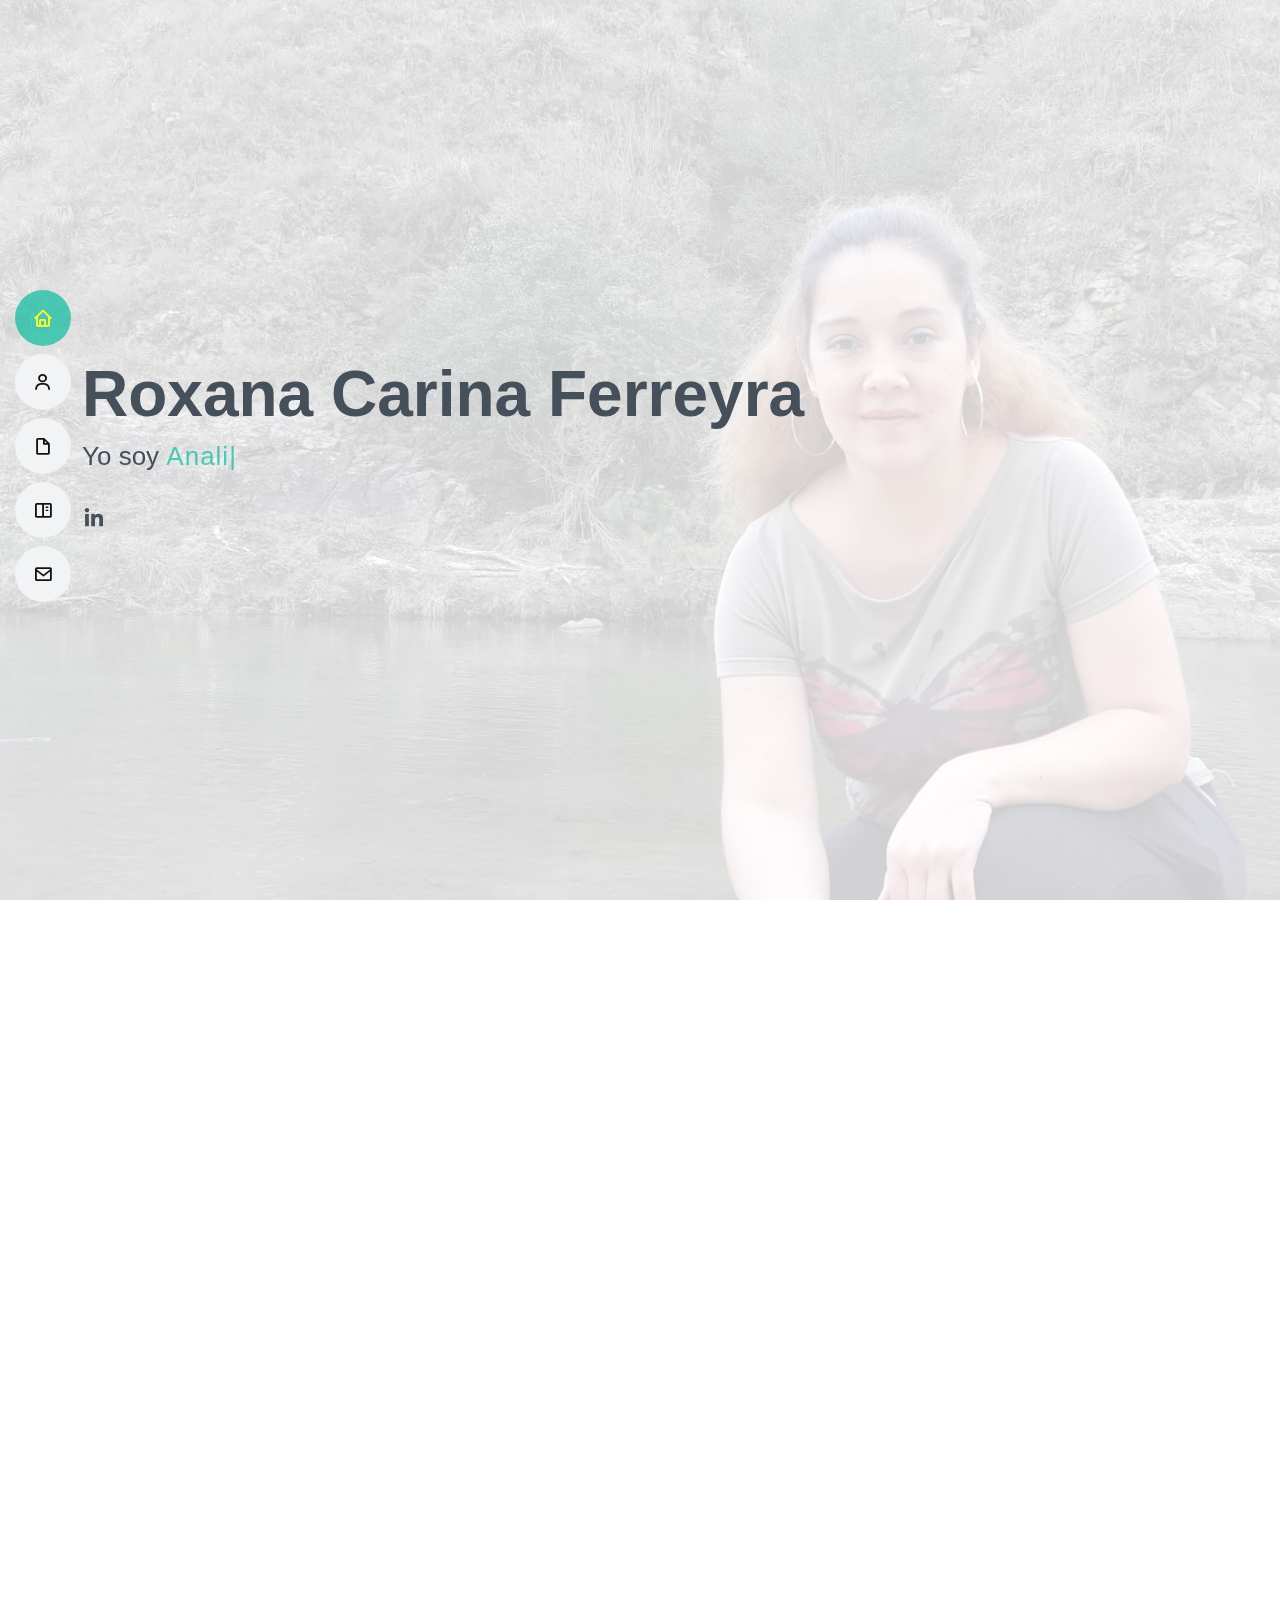
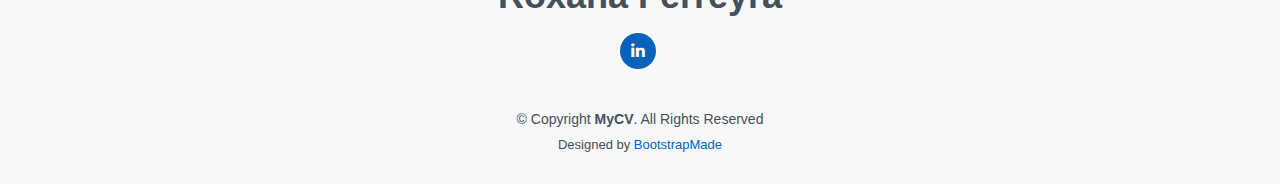
<file: index.html>
<!DOCTYPE html>
<html lang="es">

<head>
  <meta charset="utf-8">
  <meta content="width=device-width, initial-scale=1.0" name="viewport">

  <title>Cv Roxana Carina Ferreyra</title>
  <meta content="Curriculum vitae realizado con bootstrap" name="description">
  <meta content="Desarrollador,css,html,python,sql" name="keywords">

  <!-- Favicons -->
  <link href="assets/img/Letra.png" rel="icon">
  <link href="assets/img/letra.png" rel="apple-touch-icon">
  <!-- <link href="assets/img/apple-touch-icon.png" rel="apple-touch-icon"> -->

  <!-- Google Fonts -->
  <link href="https: //fonts.googleapis.com/css2? family= Lato:ital,wght@0,300;0,400;0,700;1,300;1,400;1,700 & family= Roboto:ital,wght@0,300;0,700;1,300;1,400 & family= Titillium+ Web:ital,wght@0,300;0,400;0,600;0,700;1,300;1,400;1,600;1&display=swap" rel="stylesheet"> 
  
  
  <!-- <link href="https://fonts.googleapis.com/css?family=Open+Sans:300,300i,400,400i,600,600i,700,700i|Raleway:300,300i,400,400i,500,500i,600,600i,700,700i|Poppins:300,300i,400,400i,500,500i,600,600i,700,700i" rel="stylesheet"> -->

  <!-- Vendor CSS Files -->
  <link href="assets/vendor/aos/aos.css" rel="stylesheet">
  <link href="assets/vendor/bootstrap/css/bootstrap.min.css" rel="stylesheet">
  <link href="assets/vendor/bootstrap-icons/bootstrap-icons.css" rel="stylesheet">
  <link href="assets/vendor/boxicons/css/boxicons.min.css" rel="stylesheet">
  <link href="assets/vendor/glightbox/css/glightbox.min.css" rel="stylesheet">
  <link href="assets/vendor/swiper/swiper-bundle.min.css" rel="stylesheet">

  <!-- Template Main CSS File -->
   <link href="assets/css/style.css" rel="stylesheet"> 

  <!-- =======================================================
  * Template Name: MyResume
  * Updated: Sep 18 2023 with Bootstrap v5.3.2
  * Template URL: https://bootstrapmade.com/free-html-bootstrap-template-my-resume/
  * Author: BootstrapMade.com
  * License: https://bootstrapmade.com/license/
  ======================================================== -->
</head>

<body>

  <!-- ======= Mobile nav toggle button ======= -->
  <!-- <button type="button" class="mobile-nav-toggle d-xl-none"><i class="bi bi-list mobile-nav-toggle"></i></button> -->
  <i class="bi bi-list mobile-nav-toggle d-lg-none"></i>
  <!-- ======= Header ======= -->
  <header id="header" class="d-flex flex-column justify-content-center">

    <nav id="navbar" class="navbar nav-menu">
      <ul>
        <li><a href="#hero" class="nav-link scrollto active"><i class="bx bx-home"></i> <span>Inicio</span></a></li>
        <li><a href="#about" class="nav-link scrollto"><i class="bx bx-user"></i> <span>Sobre mi</span></a></li>
        <li><a href="#resume" class="nav-link scrollto"><i class="bx bx-file-blank"></i> <span>Curriculum</span></a></li>
        <li><a href="#portfolio" class="nav-link scrollto"><i class="bx bx-book-content"></i> <span>Portafolio</span></a></li> 
        <!-- <li><a href="#services" class="nav-link scrollto"><i class="bx bx-server"></i> <span>Services</span></a></li> -->
        <li><a href="#contact" class="nav-link scrollto"><i class="bx bx-envelope"></i> <span>Contacto</span></a></li>
      </ul>
    </nav><!-- .nav-menu -->

  </header><!-- End Header -->

  <!-- ======= Hero Section ======= -->
  <section id="hero" class="d-flex flex-column justify-content-center">
    <div class="container" data-aos="zoom-in" data-aos-delay="100">
      <h1>Roxana Carina Ferreyra</h1>
      <p>Yo soy <span class="typed" data-typed-items="Analista Developer, Técnico en Reparación de pc, Freelancer"></span></p>
      <div class="social-links">
        <!-- <a href="#" class="twitter"><i class="bx bxl-twitter"></i></a> -->
        <!-- <a href="#" class="facebook"><i class="bx bxl-facebook"></i></a> -->
        <!-- <a href="#" class="instagram"><i class="bx bxl-instagram"></i></a> -->
        <!-- <a href="#" class="google-plus"><i class="bx bxl-skype"></i></a> -->
        <a href="https://www.linkedin.com/in/roxana-ferreyra/"class="linkedin" ><i class="bx bxl-linkedin"></i></a>  
      </div>
    </div>
  </section><!-- End Hero -->

  <main id="main">

    <!-- ======= About Section ======= -->
    <section id="about" class="about">
      <div class="container" data-aos="fade-up">

        <div class="section-title">
          <h2>SOBRE MI</h2>
          <p>Soy una desarrolladora con experiencia en implementación de sistemas y en reparación de PC, una persona curiosa sociable  creativa que disfruta del desarrollo de los distintos lenguajes de programacion y del diseño web, valoro la honestidad y el respeto       </div>

        <div class="row">
          <div class="col-lg-4">
            <img src="assets/img/perfil-img.jpg" class="img-fluid" alt="">
          </div>
          <div class="col-lg-8 pt-4 pt-lg-0 content">
            <h3>Analista Developer &amp; Técnico en Reparación de Pc.</h3>
            
            
           
               <br/>
            <div class="row">
              <div class="col-lg-6">
                <ul>
                  <!-- <li><i class="bi bi-chevron-right"></i> <strong>Birthday:</strong> <span>1 May 1995</span></li> -->
                  <!-- <li><i class="bi bi-chevron-right"></i> <strong>Website:</strong> <span>www.example.com</span></li> -->
                  <!-- <li><i class="bi bi-chevron-right"></i> <strong>Phone:</strong> <span>+123 456 7890</span></li> -->
                  <li><i class="bi bi-chevron-right"></i><strong>Ciudad:</strong> <span>Córdoba, Argentina</span></li>
                 <li><i class="bi bi-chevron-right"></i> <strong>Grado:</strong> <span>Junior</span></li>
                </ul>
              </div>
              <div class="col-lg-6">
                <ul>
                  <!-- <li><i class="bi bi-chevron-right"></i> <strong>Age:</strong> <span>30</span></li> -->
                 
                  <li><i class="bi bi-chevron-right"></i> <strong>Email:</strong> <span>rox3891@gmail.com</span></li>
                  <li><i class="bi bi-chevron-right"></i> <strong>Freelancer:</strong> <span>Disponible</span></li>
                </ul>
              </div>
            </div>
            <br/>
               <p class="charset"> 
               Si estas buscando una persona con: 
              
                 <li>Creación para el diseño web</li> 
                 <li>Facilidad para el armado configuración y reparación de Pc</li> 
                 <li>Estilo para el armado y configuración de redes</li>      
                <li>Intelecto para desarrollar códigos de programación</li>  
                </p> 
                <br/>
                <p> Contactame: <br/>
                <a href="https://www.linkedin.com/in/roxana-ferreyra/">                    
                  <img src="assets/img/logotipolinkedin.jpg" alt="logo linkedin">
                  </a> 
                  
              </p>
               

            <!-- <p> -->
              <!-- Officiis eligendi itaque labore et dolorum mollitia officiis optio vero. Quisquam sunt adipisci omnis et ut. Nulla accusantium dolor incidunt officia tempore. Et eius omnis. -->
              <!-- Cupiditate ut dicta maxime officiis quidem quia. Sed et consectetur qui quia repellendus itaque neque. Aliquid amet quidem ut quaerat cupiditate. Ab et eum qui repellendus omnis culpa magni laudantium dolores. -->
            <!-- </p> -->
          </div>
        </div>

      </div>
    </section><!-- End About Section -->

    <!-- ======= Facts Section ======= -->
     <!-- <section id="facts" class="facts"> --> 
      <!-- <div class="container" data-aos="fade-up"> -->

        <!-- <div class="section-title"> -->
          <!-- <h2>Facts</h2> -->
          <!-- <p>Magnam dolores commodi suscipit. Necessitatibus eius consequatur ex aliquid fuga eum quidem. Sit sint consectetur velit. Quisquam quos quisquam cupiditate. Et nemo qui impedit suscipit alias ea. Quia fugiat sit in iste officiis commodi quidem hic quas.</p> -->
        <!-- </div> -->

        <!-- <div class="row"> -->

          <!-- <div class="col-lg-3 col-md-6"> -->
            <!-- <div class="count-box"> -->
              <!-- <i class="bi bi-emoji-smile"></i> -->
              <!-- <span data-purecounter-start="0" data-purecounter-end="232" data-purecounter-duration="1" class="purecounter"></span> -->
              <!-- <p>Happy Clients</p> -->
            <!-- </div> -->
          <!-- </div> -->

          <!-- <div class="col-lg-3 col-md-6 mt-5 mt-md-0"> -->
            <!-- <div class="count-box"> -->
              <!-- <i class="bi bi-journal-richtext"></i> -->
              <!-- <span data-purecounter-start="0" data-purecounter-end="521" data-purecounter-duration="1" class="purecounter"></span> -->
              <!-- <p>Projects</p> -->
            <!-- </div> -->
          <!-- </div> -->

          <!-- <div class="col-lg-3 col-md-6 mt-5 mt-lg-0"> -->
            <!-- <div class="count-box"> -->
              <!-- <i class="bi bi-headset"></i> -->
              <!-- <span data-purecounter-start="0" data-purecounter-end="1463" data-purecounter-duration="1" class="purecounter"></span> -->
              <!-- <p>Hours Of Support</p> -->
            <!-- </div> -->
          <!-- </div> -->

          <!-- <div class="col-lg-3 col-md-6 mt-5 mt-lg-0"> -->
            <!-- <div class="count-box"> -->
              <!-- <i class="bi bi-award"></i> -->
              <!-- <span data-purecounter-start="0" data-purecounter-end="25" data-purecounter-duration="1" class="purecounter"></span> -->
              <!-- <p>Awards</p> -->
            <!-- </div> -->
          <!-- </div> -->

        <!-- </div> -->

      <!-- </div> -->
    <!-- </section>End Facts Section -->

    <!-- ======= Skills Section ======= -->
    <section id="skills" class="skills section-bg">
      <div class="container" data-aos="fade-up">

        <div class="section-title">
          <h2>Skills</h2>
          <!-- <p>Magnam dolores commodi suscipit. Necessitatibus eius consequatur ex aliquid fuga eum quidem. Sit sint consectetur velit. Quisquam quos quisquam cupiditate. Et nemo qui impedit suscipit alias ea. Quia fugiat sit in iste officiis commodi quidem hic quas.</p> -->
        </div>

        <div class="row skills-content">

          <div class="col-lg-6">

            <div class="progress">
              <span class="skill">JAVA <i class="val">100%</i></span>
              <div class="progress-bar-wrap">
                <div class="progress-bar" role="progressbar" aria-valuenow="100" aria-valuemin="0" aria-valuemax="100"></div>
              </div>
            </div>

            <div class="progress">
              <span class="skill">PYTHON <i class="val">100%</i></span>
              <div class="progress-bar-wrap">
                <div class="progress-bar" role="progressbar" aria-valuenow="100" aria-valuemin="0" aria-valuemax="100"></div>
              </div>
            </div>

            <div class="progress">
              <span class="skill">VISUAL BASIC 6.0 <i class="val">90%</i></span>
              <div class="progress-bar-wrap">
                <div class="progress-bar" role="progressbar" aria-valuenow="90" aria-valuemin="0" aria-valuemax="100"></div>
              </div>
            </div>

          </div>

          <div class="col-lg-6">

            <div class="progress">
              <span class="skill">SQL <i class="val">90%</i></span>
              <div class="progress-bar-wrap">
                <div class="progress-bar" role="progressbar" aria-valuenow="90" aria-valuemin="0" aria-valuemax="100"></div>
              </div>
            </div>

            <div class="progress">
              <span class="skill">HTML<i class="val">80%</i></span>
              <div class="progress-bar-wrap">
                <div class="progress-bar" role="progressbar" aria-valuenow="80" aria-valuemin="0" aria-valuemax="100"></div>
              </div>
            </div>

            <div class="progress">
              <span class="skill">CSS <i class="val">60%</i></span>
              <div class="progress-bar-wrap">
                <div class="progress-bar" role="progressbar" aria-valuenow="60" aria-valuemin="0" aria-valuemax="100"></div>
              </div>
            </div>

          </div>

        </div>

      </div>
    </section><!-- End Skills Section -->

    <!-- ======= Resume Section ======= -->
    <section id="resume" class="resume">
      <div class="container" data-aos="fade-up">

        <div class="section-title">
          <h2>CURRICULUM</h2>
          <!-- <p>Magnam dolores commodi suscipit. Necessitatibus eius consequatur ex aliquid fuga eum quidem. Sit sint consectetur velit. Quisquam quos quisquam cupiditate. Et nemo qui impedit suscipit alias ea. Quia fugiat sit in iste officiis commodi quidem hic quas.</p> -->
        </div>

        <div class="row">
          <div class="col-lg-6">
            <!-- <h3 class="resume-title">Sumary</h3> -->
            <!-- <div class="resume-item pb-0"> -->
              <!-- <h4>Brandon Johnson</h4> -->
              <!-- <p><em>Innovative and deadline-driven Graphic Designer with 3+ years of experience designing and developing user-centered digital/print marketing material from initial concept to final, polished deliverable.</em></p> -->
              <!-- <ul> -->
                <!-- <li>Portland par 127,Orlando, FL</li> -->
                <!-- <li>(123) 456-7891</li> -->
                <!-- <li>alice.barkley@example.com</li> -->
              <!-- </ul> -->
            </div>

            <h3 class="resume-title">FORMACION ACADEMICA</h3>
            <div class="resume-item">
              <h4>ANALISTA DE SISTEMAS DE COMPUTACION </h4>
              <h5>2004 - 2008</h5>
              <p><img src=assets/img/cervantes.jpg><em>   INSTITUCION CERVANTES</em></p>
              <!-- <p>Qui deserunt veniam. Et sed aliquam labore tempore sed quisquam iusto autem sit. Ea vero voluptatum qui ut dignissimos deleniti nerada porti sand markend</p> -->
            </div>
            <div class="resume-item">
              <h4>INGENIERIA EN SISTEMAS</h4>
              <h5>2001 - 2003</h5>
              <p><em><img src=assets/img/IUA.jpg> INSTITUTO UNIVERSITARIO AERONAUTICO</em></p>
              <!-- <p>Quia nobis sequi est occaecati aut. Repudiandae et iusto quae reiciendis et quis Eius vel ratione eius unde vitae rerum voluptates asperiores voluptatem Earum molestiae consequatur neque etlon sader mart dila</p> -->
            </div>
            <div class="resume-item">
              <h4>BACHILLER EN HUMANIDADES Y CIENCIAS SOCIALES</h4>
              <h5>1996 - 2000</h5>
              <p><em><img src=assets/img/elche.jpg> IPEM N9 ERNESTO CHE GUEVARA</em></p>
            </div>

          </div>
          <div class="col-lg-6">
            <h3 class="resume-title">EXPERIENCIA PROFESIONAL</h3>
            <div class="resume-item">
              <h4>IMPLEMENTADOR DE SISTEMAS &AMP; DESARROLLADOR</h4>
              <h5>2009 - 2011</h5>
              <p><em>ITESA </em></p>
              <ul>
                <li>Normalización de Bases de datos de las distintas distribuidoras de Arcor</li>
                <li>Configuración de Hand Held</li>
                <li>Configuración del Back office a través del SQL Server</li>
                <li>Migración de datos</li>
                <li>Capacitación via in situ y telefonicamente a vendedores en el uso de Hand held </li>
                <li>Capacitación al personal nuevo de Itesa en las tareas a realizar </li> 
              </ul>
            </div>
            <div class="resume-item">
              <h4>REPRESENTANTE DE ATENCION AL CLIENTE</h4>
              <h5>2008 - 2009</h5>
              <p><em>MULTIVOICE CALL CENTER</em></p> 
              <ul>
                <li>Atención al cliente *611 Claro</li>
              </ul>
            </div>
          </div>
        </div>

      </div>
    </section><!-- End Resume Section -->

    <!-- ======= Portfolio Section ======= -->
    <section id="portfolio" class="portfolio section-bg">
      <div class="container" data-aos="fade-up">

        <div class="section-title">
          <h2>PORTAFOLIO</h2>
          <p>Estos son ejemplos de mis mini proyectos </p>
        </div>

        <div class="row">
          <div class="col-lg-12 d-flex justify-content-center" data-aos="fade-up" data-aos-delay="100">
            <ul id="portfolio-flters">
              <li data-filter="*" class="filter-active">Todo</li>
              <li data-filter=".filter-app">Reparación de Pc</li>
              <li data-filter=".filter-card">Diseño web</li>
              <!-- <li data-filter=".filter-web">Web</li> -->
            </ul>
          </div>
        </div>

        <div class="row portfolio-container" data-aos="fade-up" data-aos-delay="200">

          <div class="col-lg-4 col-md-6 portfolio-item filter-app">
            <div class="portfolio-wrap">
              <img src="assets/img/portfolio/Nbt.jpg" class="img-fluid" alt="">
              <!-- <img src="assets/img/portfolio/portfolio-1.jpg" class="img-fluid" alt=""> -->
              <div class="portfolio-info">
                <h4>Interior Notebook Acer</h4>
                <p>Cambio de Pila</p>
                <div class="portfolio-links">
                  <a href="assets/img/portfolio/Nbt.jpg" data-gallery="portfolioGallery" class="portfolio-lightbox" title="Interior Notebook acer"><i class="bx bx-plus"></i></a>
                  <a href="portfolio-details.html" class="portfolio-details-lightbox" data-glightbox="type: external" title="Portfolio Details"><i class="bx bx-link"></i></a>
                </div>
              </div>
            </div>
          </div>

          <!-- <div class="col-lg-4 col-md-6 portfolio-item filter-web"> -->
            <!-- <div class="portfolio-wrap"> -->
              <!-- <img src="assets/img/portfolio/portfolio-2.jpg" class="img-fluid" alt=""> -->
              <!-- <div class="portfolio-info"> -->
                <!-- <h4>Web 3</h4> -->
                <!-- <p>Web</p> -->
                <!-- <div class="portfolio-links"> -->
                  <!-- <a href="assets/img/portfolio/portfolio-2.jpg" data-gallery="portfolioGallery" class="portfolio-lightbox" title="Web 3"><i class="bx bx-plus"></i></a> -->
                  <!-- <a href="portfolio-details.html" class="portfolio-details-lightbox" data-glightbox="type: external" title="Portfolio Details"><i class="bx bx-link"></i></a> -->
                <!-- </div> -->
              <!-- </div> -->
            <!-- </div> -->
          <!-- </div> -->
           <!--PARA EL BOTON DISEÑO WEB-->
          <!-- <div class="col-lg-4 col-md-6 portfolio-item filter-app"> -->
            <!-- <div class="portfolio-wrap"> -->
              <!-- <img src="assets/img/portfolio/portfolio-3.jpg" class="img-fluid" alt=""> -->
              <!-- <div class="portfolio-info"> -->
                <!-- <h4>App 2</h4> -->
                <!-- <p>App</p> -->
                <!-- <div class="portfolio-links"> -->
                  <!-- <a href="assets/img/portfolio/portfolio-3.jpg" data-gallery="portfolioGallery" class="portfolio-lightbox" title="App 2"><i class="bx bx-plus"></i></a> -->
                  <!-- <a href="portfolio-details.html" class="portfolio-details-lightbox" data-glightbox="type: external" title="Portfolio Details"><i class="bx bx-link"></i></a> -->
                <!-- </div> -->
              <!-- </div> -->
            <!-- </div> -->
          <!-- </div> -->

          <div class="col-lg-4 col-md-6 portfolio-item filter-card">
            <div class="portfolio-wrap">
              <img src="assets/img/portfolio/contacto2.jpg" class="img-fluid" alt="">
              <div class="portfolio-info">
                <h4>Contacto</h4>
                <p>Formulario contacto</p>
                <div class="portfolio-links">
                  <a href="assets/img/portfolio/contacto2.jpg" data-gallery="portfolioGallery" class="portfolio-lightbox" title="Formulario Contacto"><i class="bx bx-plus"></i></a>
                  <!-- <a href="assets/img/portfolio/portfolio-4.jpg" data-gallery="portfolioGallery" class="portfolio-lightbox" title="Card 2"><i class="bx bx-plus"></i></a> -->
                  <a href="portfolio-details.html" class="portfolio-details-lightbox" data-glightbox="type: external" title="Portfolio Details"><i class="bx bx-link"></i></a>
                </div>
              </div>
            </div>
          </div>

          <!-- <div class="col-lg-4 col-md-6 portfolio-item filter-web"> -->
            <!-- <div class="portfolio-wrap"> -->
              <!-- <img src="assets/img/portfolio/portfolio-5.jpg" class="img-fluid" alt=""> -->
              <!-- <div class="portfolio-info"> -->
                <!-- <h4>Web 2</h4> -->
                <!-- <p>Web</p> -->
                <!-- <div class="portfolio-links"> -->
                  <!-- <a href="assets/img/portfolio/portfolio-5.jpg" data-gallery="portfolioGallery" class="portfolio-lightbox" title="Web 2"><i class="bx bx-plus"></i></a> -->
                  <!-- <a href="portfolio-details.html" class="portfolio-details-lightbox" data-glightbox="type: external" title="Portfolio Details"><i class="bx bx-link"></i></a> -->
                <!-- </div> -->
              <!-- </div> -->
            <!-- </div> -->
          <!-- </div> -->

          <!-- <div class="col-lg-4 col-md-6 portfolio-item filter-app"> -->
            <!-- <div class="portfolio-wrap"> -->
              <!-- <img src="assets/img/portfolio/portfolio-6.jpg" class="img-fluid" alt=""> -->
              <!-- <div class="portfolio-info"> -->
                <!-- <h4>App 3</h4> -->
                <!-- <p>App</p> -->
                <!-- <div class="portfolio-links"> -->
                  <!-- <a href="assets/img/portfolio/pc2.jpg" data-gallery="portfolioGallery" class="portfolio-lightbox" title="App 3"><i class="bx bx-plus"></i></a> -->
                  <!-- <a href="portfolio-details.html" class="portfolio-details-lightbox" data-glightbox="type: external" title="Portfolio Details"><i class="bx bx-link"></i></a> -->
                <!-- </div> -->
              <!-- </div> -->
            <!-- </div> -->
          <!-- </div> -->
           <!--PARA EL BOTON DISEÑO WEB-->
          <!-- <div class="col-lg-4 col-md-6 portfolio-item filter-card"> -->
            <!-- <div class="portfolio-wrap"> -->
              <!-- <img src="assets/img/portfolio/portfolio-7.jpg" class="img-fluid" alt=""> -->
              <!-- <div class="portfolio-info"> -->
                <!-- <h4>Card 1</h4> -->
                <!-- <p>Card</p> -->
                <!-- <div class="portfolio-links"> -->
                  <!-- <a href="assets/img/portfolio/portfolio-7.jpg" data-gallery="portfolioGallery" class="portfolio-lightbox" title="Card 1"><i class="bx bx-plus"></i></a> -->
                  <!-- <a href="portfolio-details.html" class="portfolio-details-lightbox" data-glightbox="type: external" title="Portfolio Details"><i class="bx bx-link"></i></a> -->
                <!-- </div> -->
              <!-- </div> -->
            <!-- </div> -->
          <!-- </div> -->

          <!-- <div class="col-lg-4 col-md-6 portfolio-item filter-card"> -->
            <!-- <div class="portfolio-wrap"> -->
              <!-- <img src="assets/img/portfolio/portfolio-8.jpg" class="img-fluid" alt=""> -->
              <!-- <div class="portfolio-info"> -->
                <!-- <h4>Card 3</h4> -->
                <!-- <p>Card</p> -->
                <!-- <div class="portfolio-links"> -->
                  <!-- <a href="assets/img/portfolio/portfolio-8.jpg" data-gallery="portfolioGallery" class="portfolio-lightbox" title="Card 3"><i class="bx bx-plus"></i></a> -->
                  <!-- <a href="portfolio-details.html" class="portfolio-details-lightbox" data-glightbox="type: external" title="Portfolio Details"><i class="bx bx-link"></i></a> -->
                <!-- </div> -->
              <!-- </div> -->
            <!-- </div> -->
          <!-- </div> -->

          <!-- <div class="col-lg-4 col-md-6 portfolio-item filter-web"> -->
            <!-- <div class="portfolio-wrap"> -->
              <!-- <img src="assets/img/portfolio/portfolio-9.jpg" class="img-fluid" alt=""> -->
              <!-- <div class="portfolio-info"> -->
                <!-- <h4>Web 3</h4> -->
                <!-- <p>Web</p> -->
                <!-- <div class="portfolio-links"> -->
                  <!-- <a href="assets/img/portfolio/portfolio-9.jpg" data-gallery="portfolioGallery" class="portfolio-lightbox" title="Web 3"><i class="bx bx-plus"></i></a> -->
                  <!-- <a href="portfolio-details.html" class="portfolio-details-lightbox" data-glightbox="type: external" title="Portfolio Details"><i class="bx bx-link"></i></a> -->
                <!-- </div> -->
              <!-- </div> -->
            <!-- </div> -->
          <!-- </div> -->

        </div>

      </div>
    </section><!-- End Portfolio Section -->

    <!-- ======= Services Section ======= -->
    <!-- <section id="services" class="services"> -->
      <!-- <div class="container" data-aos="fade-up"> -->
        <!-- <div class="section-title"> -->
          <!-- <h2>Services</h2> -->
       <!--  
          <p>Magnam dolores commodi suscipit. Necessitatibus eius consequatur ex aliquid fuga eum quidem. Sit sint consectetur velit. Quisquam quos quisquam cupiditate. Et nemo qui impedit suscipit alias ea. Quia fugiat sit in iste officiis commodi quidem hic quas.</p>
        </div>

        <div class="row">

          <div class="col-lg-4 col-md-6 d-flex align-items-stretch" data-aos="zoom-in" data-aos-delay="100">
            <div class="icon-box iconbox-blue">
              <div class="icon">
                <svg width="100" height="100" viewBox="0 0 600 600" xmlns="http://www.w3.org/2000/svg">
                  <path stroke="none" stroke-width="0" fill="#f5f5f5" d="M300,521.0016835830174C376.1290562159157,517.8887921683347,466.0731472004068,529.7835943286574,510.70327084640275,468.03025145048787C554.3714126377745,407.6079735673963,508.03601936045806,328.9844924480964,491.2728898941984,256.3432110539036C474.5976632858925,184.082847569629,479.9380746630129,96.60480741107993,416.23090153303,58.64404602377083C348.86323505073057,18.502131276798302,261.93793281208167,40.57373210992963,193.5410806939664,78.93577620505333C130.42746243093433,114.334589627462,98.30271207620316,179.96522072025542,76.75703585869454,249.04625023123273C51.97151888228291,328.5150500222984,13.704378332031375,421.85034740162234,66.52175969318436,486.19268352777647C119.04800174914682,550.1803526380478,217.28368757567262,524.383925680826,300,521.0016835830174"></path>
                </svg>
                <i class="bx bxl-dribbble"></i>
              </div>
              <h4><a href="">Lorem Ipsum</a></h4>
              <p>Voluptatum deleniti atque corrupti quos dolores et quas molestias excepturi</p>
            </div>
          </div>

          <div class="col-lg-4 col-md-6 d-flex align-items-stretch mt-4 mt-md-0" data-aos="zoom-in" data-aos-delay="200">
            <div class="icon-box iconbox-orange ">
              <div class="icon">
                <svg width="100" height="100" viewBox="0 0 600 600" xmlns="http://www.w3.org/2000/svg">
                  <path stroke="none" stroke-width="0" fill="#f5f5f5" d="M300,582.0697525312426C382.5290701553225,586.8405444964366,449.9789794690241,525.3245884688669,502.5850820975895,461.55621195738473C556.606425686781,396.0723002908107,615.8543463187945,314.28637112970534,586.6730223649479,234.56875336149918C558.9533121215079,158.8439757836574,454.9685369536778,164.00468322053177,381.49747125262974,130.76875717737553C312.15926192815925,99.40240125094834,248.97055460311594,18.661163978235184,179.8680185752513,50.54337015887873C110.5421016452524,82.52863877960104,119.82277516462835,180.83849132639028,109.12597500060166,256.43424936330496C100.08760227029461,320.3096726198365,92.17705696193138,384.0621239912766,124.79988738764834,439.7174275375508C164.83382741302287,508.01625554203684,220.96474134820875,577.5009287672846,300,582.0697525312426"></path>
                </svg>
                <i class="bx bx-file"></i>
              </div>
              <h4><a href="">Sed Perspiciatis</a></h4>
              <p>Duis aute irure dolor in reprehenderit in voluptate velit esse cillum dolore</p>
            </div>
          </div>

          <div class="col-lg-4 col-md-6 d-flex align-items-stretch mt-4 mt-lg-0" data-aos="zoom-in" data-aos-delay="300">
            <div class="icon-box iconbox-pink">
              <div class="icon">
                <svg width="100" height="100" viewBox="0 0 600 600" xmlns="http://www.w3.org/2000/svg">
                  <path stroke="none" stroke-width="0" fill="#f5f5f5" d="M300,541.5067337569781C382.14930387511276,545.0595476570109,479.8736841581634,548.3450877840088,526.4010558755058,480.5488172755941C571.5218469581645,414.80211281144784,517.5187510058486,332.0715597781072,496.52539010469104,255.14436215662573C477.37192572678356,184.95920475031193,473.57363656557914,105.61284051026155,413.0603344069578,65.22779650032875C343.27470386102294,18.654635553484475,251.2091493199835,5.337323636656869,175.0934190732945,40.62881213300186C97.87086631185822,76.43348514350839,51.98124368387456,156.15599469081315,36.44837278890362,239.84606092416172C21.716077023791087,319.22268207091537,43.775223500013084,401.1760424656574,96.891909868211,461.97329694683043C147.22146801428983,519.5804099606455,223.5754009179313,538.201503339737,300,541.5067337569781"></path>
                </svg>
                <i class="bx bx-tachometer"></i>
              </div>
              <h4><a href="">Magni Dolores</a></h4>
              <p>Excepteur sint occaecat cupidatat non proident, sunt in culpa qui officia</p>
            </div>
          </div>

          <div class="col-lg-4 col-md-6 d-flex align-items-stretch mt-4" data-aos="zoom-in" data-aos-delay="100">
            <div class="icon-box iconbox-yellow">
              <div class="icon">
                <svg width="100" height="100" viewBox="0 0 600 600" xmlns="http://www.w3.org/2000/svg">
                  <path stroke="none" stroke-width="0" fill="#f5f5f5" d="M300,503.46388370962813C374.79870501325706,506.71871716319447,464.8034551963731,527.1746412648533,510.4981551193396,467.86667711651364C555.9287308511215,408.9015244558933,512.6030010748507,327.5744911775523,490.211057578863,256.5855673507754C471.097692560561,195.9906835881958,447.69079081568157,138.11976852964426,395.19560036434837,102.3242989838813C329.3053358748298,57.3949838291264,248.02791733380457,8.279543830951368,175.87071277845988,42.242879143198664C103.41431057327972,76.34704239035025,93.79494320519305,170.9812938413882,81.28167332365135,250.07896920659033C70.17666984294237,320.27484674793965,64.84698225790005,396.69656628748305,111.28512138212992,450.4950937839243C156.20124167950087,502.5303643271138,231.32542653798444,500.4755392045468,300,503.46388370962813"></path>
                </svg>
                <i class="bx bx-layer"></i>
              </div>
              <h4><a href="">Nemo Enim</a></h4>
              <p>At vero eos et accusamus et iusto odio dignissimos ducimus qui blanditiis</p>
            </div>
          </div>

          <div class="col-lg-4 col-md-6 d-flex align-items-stretch mt-4" data-aos="zoom-in" data-aos-delay="200">
            <div class="icon-box iconbox-red">
              <div class="icon">
                <svg width="100" height="100" viewBox="0 0 600 600" xmlns="http://www.w3.org/2000/svg">
                  <path stroke="none" stroke-width="0" fill="#f5f5f5" d="M300,532.3542879108572C369.38199826031484,532.3153073249985,429.10787420159085,491.63046689027357,474.5244479745417,439.17860296908856C522.8885846962883,383.3225815378663,569.1668002868075,314.3205725914397,550.7432151929288,242.7694973846089C532.6665558377875,172.5657663291529,456.2379748765914,142.6223662098291,390.3689995646985,112.34683881706744C326.66090330228417,83.06452184765237,258.84405631176094,53.51806209861945,193.32584062364296,78.48882559362697C121.61183558270385,105.82097193414197,62.805066853699245,167.19869350419734,48.57481801355237,242.6138429142374C34.843463184063346,315.3850353017275,76.69343916112496,383.4422959591041,125.22947124332185,439.3748458443577C170.7312796277747,491.8107796887764,230.57421082200815,532.3932930995766,300,532.3542879108572"></path>
                </svg>
                <i class="bx bx-slideshow"></i>
              </div>
              <h4><a href="">Dele Cardo</a></h4>
              <p>Quis consequatur saepe eligendi voluptatem consequatur dolor consequuntur</p>
            </div>
          </div>

          <div class="col-lg-4 col-md-6 d-flex align-items-stretch mt-4" data-aos="zoom-in" data-aos-delay="300">
            <div class="icon-box iconbox-teal">
              <div class="icon">
                <svg width="100" height="100" viewBox="0 0 600 600" xmlns="http://www.w3.org/2000/svg">
                  <path stroke="none" stroke-width="0" fill="#f5f5f5" d="M300,566.797414625762C385.7384707136149,576.1784315230908,478.7894351017131,552.8928747891023,531.9192734346935,484.94944893311C584.6109503024035,417.5663521118492,582.489472248146,322.67544863468447,553.9536738515405,242.03673114598146C529.1557734026468,171.96086150256528,465.24506316201064,127.66468636344209,395.9583748389544,100.7403814666027C334.2173773831606,76.7482773500951,269.4350130405921,84.62216499799875,207.1952322260088,107.2889140133804C132.92018162631612,134.33871894543012,41.79353780512637,160.00259165414826,22.644507872594943,236.69541883565114C3.319112789854554,314.0945973066697,72.72355303640163,379.243833228382,124.04198916343866,440.3218312028393C172.9286146004772,498.5055451809895,224.45579914871206,558.5317968840102,300,566.797414625762"></path>
                </svg>
                <i class="bx bx-arch"></i>
              </div>
              <h4><a href="">Divera Don</a></h4>
              <p>Modi nostrum vel laborum. Porro fugit error sit minus sapiente sit aspernatur</p>
            </div>
          </div>

        </div>

      </div>-->
    <!-- </section>End Services Section -->

    <!-- ======= Testimonials Section ======= -->
    <!-- <section id="testimonials" class="testimonials section-bg"> 
      <div class="container" data-aos="fade-up">

        <div class="section-title">
          <h2>Testimonials</h2>
        </div>

        <div class="testimonials-slider swiper" data-aos="fade-up" data-aos-delay="100">
          <div class="swiper-wrapper">

            <div class="swiper-slide">
              <div class="testimonial-item">
                <img src="assets/img/testimonials/testimonials-1.jpg" class="testimonial-img" alt="">
                <h3>Saul Goodman</h3>
                <h4>Ceo &amp; Founder</h4>
                <p>
                  <i class="bx bxs-quote-alt-left quote-icon-left"></i>
                  Proin iaculis purus consequat sem cure digni ssim donec porttitora entum suscipit rhoncus. Accusantium quam, ultricies eget id, aliquam eget nibh et. Maecen aliquam, risus at semper.
                  <i class="bx bxs-quote-alt-right quote-icon-right"></i>
                </p>
              </div>-->
            <!-- </div>End testimonial item -->

            <!-- <div class="swiper-slide"> 
              <div class="testimonial-item">
                <img src="assets/img/testimonials/testimonials-2.jpg" class="testimonial-img" alt="">
                <h3>Sara Wilsson</h3>
                <h4>Designer</h4>
                <p>
                  <i class="bx bxs-quote-alt-left quote-icon-left"></i>
                  Export tempor illum tamen malis malis eram quae irure esse labore quem cillum quid cillum eram malis quorum velit fore eram velit sunt aliqua noster fugiat irure amet legam anim culpa.
                  <i class="bx bxs-quote-alt-right quote-icon-right"></i>
                </p>
              </div>-->
            <!-- </div>End testimonial item -->

            <!-- <div class="swiper-slide"> 
              <div class="testimonial-item">
                <img src="assets/img/testimonials/testimonials-3.jpg" class="testimonial-img" alt="">
                <h3>Jena Karlis</h3>
                <h4>Store Owner</h4>
                <p>
                  <i class="bx bxs-quote-alt-left quote-icon-left"></i>
                  Enim nisi quem export duis labore cillum quae magna enim sint quorum nulla quem veniam duis minim tempor labore quem eram duis noster aute amet eram fore quis sint minim.
                  <i class="bx bxs-quote-alt-right quote-icon-right"></i>
                </p>
              </div>-->
            <!-- </div>End testimonial item -->

            <!-- <div class="swiper-slide"> 
              <div class="testimonial-item">
                <img src="assets/img/testimonials/testimonials-4.jpg" class="testimonial-img" alt="">
                <h3>Matt Brandon</h3>
                <h4>Freelancer</h4>
                <p>
                  <i class="bx bxs-quote-alt-left quote-icon-left"></i>
                  Fugiat enim eram quae cillum dolore dolor amet nulla culpa multos export minim fugiat minim velit minim dolor enim duis veniam ipsum anim magna sunt elit fore quem dolore labore illum veniam.
                  <i class="bx bxs-quote-alt-right quote-icon-right"></i>
                </p>
              </div>-->
            <!-- </div>End testimonial item -->

            <!-- <div class="swiper-slide"> 
              <div class="testimonial-item">
                <img src="assets/img/testimonials/testimonials-5.jpg" class="testimonial-img" alt="">
                <h3>John Larson</h3>
                <h4>Entrepreneur</h4>
                <p>
                  <i class="bx bxs-quote-alt-left quote-icon-left"></i>
                  Quis quorum aliqua sint quem legam fore sunt eram irure aliqua veniam tempor noster veniam enim culpa labore duis sunt culpa nulla illum cillum fugiat legam esse veniam culpa fore nisi cillum quid.
                  <i class="bx bxs-quote-alt-right quote-icon-right"></i>
                </p>
              </div>-->
            <!-- </div>End testimonial item -->

          <!-- </div> -->
          <!-- <div class="swiper-pagination"></div> 
        </div>

      </div> -->
    <!-- </section>End Testimonials Section -->

    <!-- ======= Contact Section ======= -->
    <section id="contact" class="contact">
      <div class="container" data-aos="fade-up">

        <div class="section-title">
          <h2>Contacto</h2>
        </div>

        <!-- <div class="row mt-1"> -->

          <!-- <div class="col-lg-4"> -->
            <!-- <div class="info"> -->
              <!-- <div class="address"> -->
                <!-- <i class="bi bi-geo-alt"></i> -->
                <!-- <h4>Location:</h4> -->
                <!-- <p>A108 Adam Street, New York, NY 535022</p> -->
              <!-- </div> -->

              <!-- <div class="email"> -->
                <!-- <i class="bi bi-envelope"></i> -->
                <!-- <h4>Email:</h4> -->
                <!-- <p>info@example.com</p> -->
              <!-- </div> -->

              <!-- <div class="phone"> -->
                <!-- <i class="bi bi-phone"></i> -->
                <!-- <h4>Call:</h4> -->
                <!-- <p>+1 5589 55488 55s</p> -->
              <!-- </div> -->

            <!-- </div> -->

          <!-- </div> -->
                  <!--Mi formulario-->
                 <div class="col-lg-8 mt-5 mt-lg-0">   
                 <form action="https://formsubmit.co/ba5f872742a86248e882b68676e58ccd " method="post" role="form" class="contact-form" > 
                   <div class="row">    
                  <!-- <label>Nombre</label>  --> 
                <div class="col-md-6 form-group">  
                <input type="text" id="name" name="name"  class="form-control" placeholder= "Tu nombre" required>
                </div>  
                <div class="col-md-6 form-group mt-3 mt-md-0">  
                <!-- <label >Email</label> -->
                <input type="text" id="email" name="email"  class="form-control" placeholder= "Tu email" required> 
                </div>  
                </div> 
                <div class="form-group mt-3">   
                <!-- <label>Asunto</label> --> 
                <input type="text" id="asunto" name="asunto"class="form-control" placeholder= "Asunto" required> 
                </div> 
                 <div class="form-group mt-3">  
                 <!-- <label >Mensaje</label>  -->
                <textarea class="form-control" id="mensaje" name="mensaje"  rows="5" placeholder="Escribi tu Mensaje"required></textarea> 
                 </div>
                 <br/>
                 <div class="text-center"><button type="submit"  >Enviar</button></div> 
               </form> 
               </div>  <!--div class col -->
               </div> <!--div container--> 
              
              
             <!-- <form action="https://formsubmit.co/rox3891@gmail.com " method="post" role="form" class="php-email-form"  >  -->
               <!-- <div class="row">  -->
                 <!-- <div class="col-md-6 form-group">  -->
                   <!-- <input type="text" name="name" class="form-control" id="name" placeholder="Tu nombre" required>  -->
                 <!-- </div>  -->
                 <!-- <div class="col-md-6 form-group mt-3 mt-md-0"> -->
                   <!-- <input type="email" class="form-control" name="email" id="email" placeholder="Tu email" required>  -->
                 <!-- </div>  -->
               <!-- </div>  -->
               <!-- <div class="form-group mt-3">  -->
                 <!-- <input type="text" class="form-control" name="subject" id="subject" placeholder="Asunto" required> -->
               <!-- </div>  -->
               <!-- <div class="form-group mt-3">  -->
                 <!-- <textarea class="form-control" name="message" rows="5" placeholder="Mensaje" required></textarea>  -->
               <!-- </div>  -->
               <!-- <div class="my-3">  -->
                 <!-- <div class="loading">Loading</div>  -->
                 <!-- <div class="error-message"></div>  -->
                 <!-- <div class="sent-message">Su Mensaje ha sido enviado con éxitos. Gracias!</div>  -->
               <!-- </div>  -->
               <!-- <div class="text-center"><button type="submit">Enviar</button></div>  -->
             <!-- </form>  -->

           <!-- </div>  -->

         <!-- </div>  -->

       <!-- </div>  -->
    </section><!-- End Contact Section -->

  </main><!-- End #main -->

  <!-- ======= Footer ======= -->
  <footer id="footer">
    <div class="container">
      <h3>Roxana Ferreyra</h3>
      <!-- <p>Et aut eum quis fuga eos sunt ipsa nihil. Labore corporis magni eligendi fuga maxime saepe commodi placeat.</p> -->
      <div class="social-links">
        <!-- <a href="#" class="twitter"><i class="bx bxl-twitter"></i></a> -->
        <!-- <a href="#" class="facebook"><i class="bx bxl-facebook"></i></a> -->
        <!-- <a href="#" class="instagram"><i class="bx bxl-instagram"></i></a> -->
        <!-- <a href="#" class="google-plus"><i class="bx bxl-skype"></i></a> -->
        <a href="https://www.linkedin.com/in/roxana-ferreyra/" class="linkedin"><i class="bx bxl-linkedin"></i></a>
      </div>
      <div class="copyright">
        &copy; Copyright <strong><span>MyCV</span></strong>. All Rights Reserved
      </div>
      <div class="credits">
        <!-- All the links in the footer should remain intact. -->
        <!-- You can delete the links only if you purchased the pro version. -->
        <!-- Licensing information: [license-url] -->
        <!-- Purchase the pro version with working PHP/AJAX contact form: https://bootstrapmade.com/free-html-bootstrap-template-my-resume/ -->
        Designed by <a href="https://bootstrapmade.com/">BootstrapMade</a>
      </div>
    </div>
  </footer><!-- End Footer -->

  <div id="preloader"></div>
  <a href="#" class="back-to-top d-flex align-items-center justify-content-center"><i class="bi bi-arrow-up-short"></i></a>

  <!-- Vendor JS Files -->
  <script src="assets/vendor/purecounter/purecounter_vanilla.js"></script>
  <script src="assets/vendor/aos/aos.js"></script>
  <script src="assets/vendor/bootstrap/js/bootstrap.bundle.min.js"></script>
  <script src="assets/vendor/glightbox/js/glightbox.min.js"></script>
  <script src="assets/vendor/isotope-layout/isotope.pkgd.min.js"></script>
  <script src="assets/vendor/swiper/swiper-bundle.min.js"></script>
  <script src="assets/vendor/typed.js/typed.umd.js"></script>
  <script src="assets/vendor/waypoints/noframework.waypoints.js"></script>
  <script src="assets/vendor/php-email-form/validate.js"></script>

  <!-- Template Main JS File -->
  <script src="assets/js/main.js"></script>

</body>

</html>
</file>
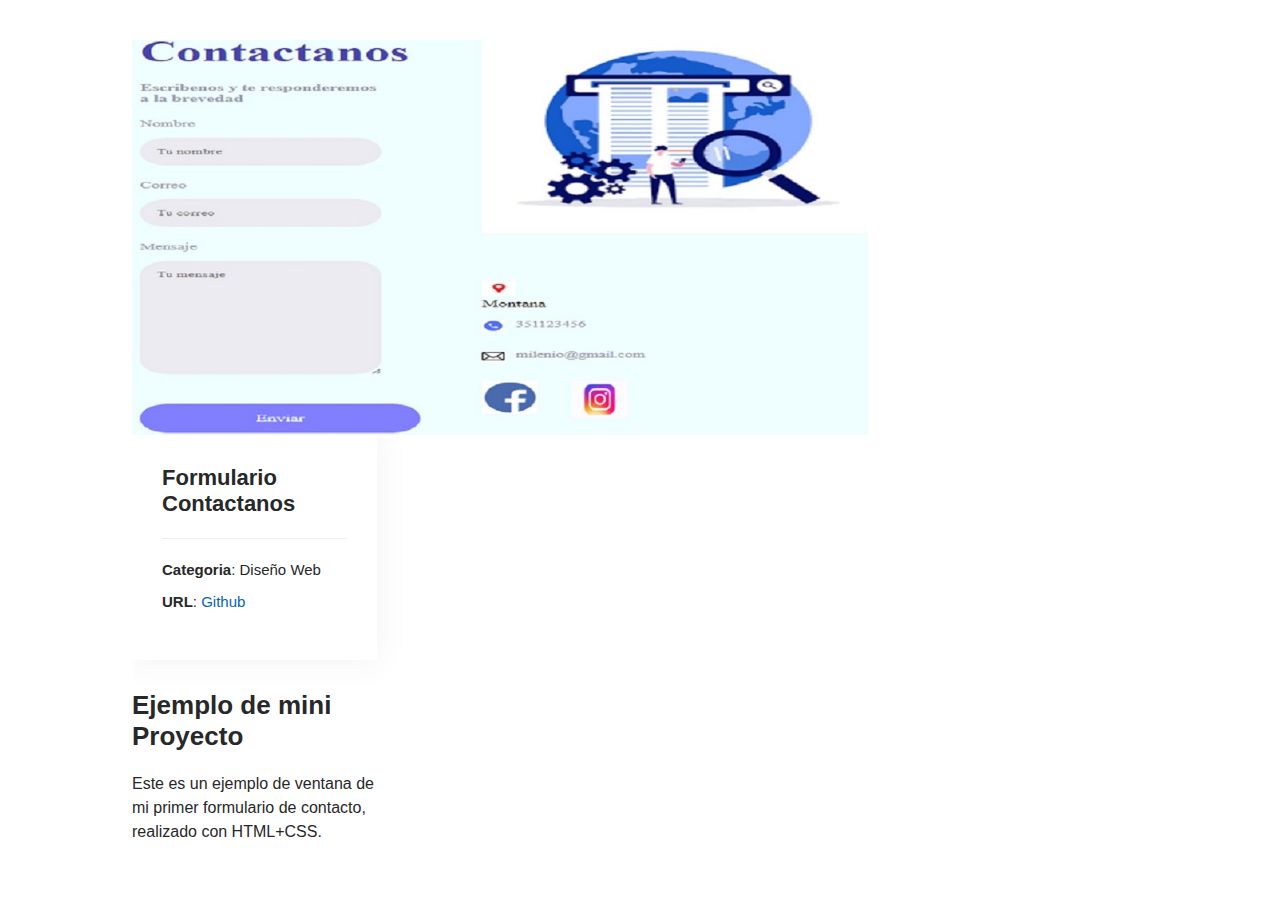
<file: portfolio-details.html>
<!DOCTYPE html>
<html lang="es">

<head>
  <meta charset="utf-8">
  <meta content="width=device-width, initial-scale=1.0" name="viewport">

  <title>Portafolio Detalle - Personal Bootstrap Template</title>
  <meta content="" name="description">
  <meta content="" name="keywords">

  <!-- Favicons -->
  <link href="assets/img/favicon.png" rel="icon">
  <link href="assets/img/apple-touch-icon.png" rel="apple-touch-icon">

  <!-- Google Fonts -->
  <link href="https: //fonts.googleapis.com/css2? family= Lato:ital,wght@0,300;0,400;0,700;1,300;1,400;1,700 & family= Roboto:ital,wght@0,300;0,700;1,300;1,400 & family= Titillium+ Web:ital,wght@0,300;0,400;0,600;0,700;1,300;1,400;1,600;1&display=swap" rel="stylesheet"> 
  
  <!-- <link href="https://fonts.googleapis.com/css?family=Open+Sans:300,300i,400,400i,600,600i,700,700i|Raleway:300,300i,400,400i,500,500i,600,600i,700,700i|Poppins:300,300i,400,400i,500,500i,600,600i,700,700i" rel="stylesheet"> -->

  <!-- Vendor CSS Files -->
  <link href="assets/vendor/aos/aos.css" rel="stylesheet">
  <link href="assets/vendor/bootstrap/css/bootstrap.min.css" rel="stylesheet">
  <link href="assets/vendor/bootstrap-icons/bootstrap-icons.css" rel="stylesheet">
  <link href="assets/vendor/boxicons/css/boxicons.min.css" rel="stylesheet">
  <link href="assets/vendor/glightbox/css/glightbox.min.css" rel="stylesheet">
  <link href="assets/vendor/swiper/swiper-bundle.min.css" rel="stylesheet">

  <!-- Template Main CSS File -->
  <link href="assets/css/style.css" rel="stylesheet">

  <!-- =======================================================
  * Template Name: MyResume
  * Updated: Sep 18 2023 with Bootstrap v5.3.2
  * Template URL: https://bootstrapmade.com/free-html-bootstrap-template-my-resume/
  * Author: BootstrapMade.com
  * License: https://bootstrapmade.com/license/
  ======================================================== -->
</head>

<body>

  <main id="main">

    <!-- ======= Portfolio Details Section ======= -->
    <section id="portfolio-details" class="portfolio-details">
      <div class="container">

        <div class="row gy-4">

          <div class="col-lg-8">
            <div class="portfolio-details-slider swiper">
              <div class="swiper-wrapper align-items-center">

                 <!-- <div class="swiper-slide">  -->
                  <img src="assets/img/portfolio/contacto2.jpg" alt="">
                  <!-- <img src="assets/img/portfolio/portfolio-details-1.jpg" alt=""> -->
          
                </div>

                <!-- <div class="swiper-slide"> -->
                  <!-- <img src="assets/img/portfolio/gabinete.jpg" alt=""> -->
                  <!-- <img src="assets/img/portfolio/portfolio-details-2.jpg" alt="">  -->
                <!-- </div> -->

                <!-- <div class="swiper-slide"> -->
                  <!-- <img src="assets/img/portfolio/portfolio-details-3.jpg" alt=""> -->
                <!-- </div> -->

              <!-- </div> -->
              <!-- <div class="swiper-pagination"></div> -->
            <!-- </div> -->
          <!-- </div> -->

          <div class="col-lg-4">
            <div class="portfolio-info">
              <h3>Formulario Contactanos</h3>
              <ul>
                <li><strong>Categoria</strong>: Diseño Web</li>
                <!-- <li><strong>Client</strong>: ASU Company</li> -->
                <!-- <li><strong>Project date</strong>: 01 March, 2020</li> -->
                <li><strong>URL</strong>: <a href="https:/roxiki.github.io/Formulario">Github</a></li>
              </ul>
            </div>
            <div class="portfolio-description">
              <h2>Ejemplo de mini Proyecto</h2>
              <p>
                Este es un ejemplo de ventana de mi primer formulario de contacto, realizado con HTML+CSS.
              </p>
            </div>
          </div>

        </div>

      </div>
    </section><!-- End Portfolio Details Section -->

  </main><!-- End #main -->

  <div id="preloader"></div>
  <a href="#" class="back-to-top d-flex align-items-center justify-content-center"><i class="bi bi-arrow-up-short"></i></a>

  <!-- Vendor JS Files -->
  <script src="assets/vendor/purecounter/purecounter_vanilla.js"></script>
  <script src="assets/vendor/aos/aos.js"></script>
  <script src="assets/vendor/bootstrap/js/bootstrap.bundle.min.js"></script>
  <script src="assets/vendor/glightbox/js/glightbox.min.js"></script>
  <script src="assets/vendor/isotope-layout/isotope.pkgd.min.js"></script>
  <script src="assets/vendor/swiper/swiper-bundle.min.js"></script>
  <script src="assets/vendor/typed.js/typed.umd.js"></script>
  <script src="assets/vendor/waypoints/noframework.waypoints.js"></script>
  <script src="assets/vendor/php-email-form/validate.js"></script>

  <!-- Template Main JS File -->
  <script src="assets/js/main.js"></script>

</body>

</html>
</file>
<file: assets/css/style.css>
/**
* Template Name: MyResume
* Updated: Sep 18 2023 with Bootstrap v5.3.2
* Template URL: https://bootstrapmade.com/free-html-bootstrap-template-my-resume/
* Author: BootstrapMade.com
* License: https://bootstrapmade.com/license/
*/

/*--------------------------------------------------------------
# General
--------------------------------------------------------------*/

body {
  font-family: "lato", sans-serif;
  color: #272829;
}

a {
   color:#0563bb;
  
  text-decoration: none;
}

a:hover {
  color:
  #067ded;  
  text-decoration: none;
}

h1,
h2,
h3,
h4,
h5,
h6 {
  font-family: "Roboto", sans-serif;
}

/*--------------------------------------------------------------
# Boton volver al principio
--------------------------------------------------------------*/
.back-to-top {
  position: fixed;
  visibility: hidden;
  opacity: 0;
  right: 15px;
  bottom: 15px;
  z-index: 996;
  background:#f184b4;
   /* #0563bb; */
  width: 40px;
  height: 40px;
  border-radius: 50px;
  transition: all 0.4s;
}

.back-to-top i { /***Flecha boton*****/
  font-size: 28px;
  color: #111;
  /* #fff; */
  line-height: 0;
}

.back-to-top:hover {
  background: #90c8fc;
  /* #0678e3; */
  color:#111; 
  /* #fff; */
}

.back-to-top.active {
  visibility: visible;
  opacity: 1;
}

/*--------------------------------------------------------------
# Preloader
--------------------------------------------------------------*/
#preloader {
  position: fixed;
  top: 0;
  left: 0;
  right: 0;
  bottom: 0;
  z-index: 9999;
  overflow: hidden;
  background: #fff;
}

#preloader:before {
  content: "";
  position: fixed;
  top: calc(50% - 30px);
  left: calc(50% - 30px);
  border: 6px solid #0563bb;
  border-top-color: #fff;
  border-bottom-color: #fff;
  border-radius: 50%;
  width: 60px;
  height: 60px;
  animation: animate-preloader 1s linear infinite;
}

@keyframes animate-preloader {
  0% {
    transform: rotate(0deg);
  }

  100% {
    transform: rotate(360deg);
  }
}

/*--------------------------------------------------------------
# Disable aos animation delay on mobile devices
--------------------------------------------------------------*/
@media screen and (max-width: 768px) {
  [data-aos-delay] {
    transition-delay: 0 !important;
  }
}

/*--------------------------------------------------------------
# Header
--------------------------------------------------------------*/
#header {
  position: fixed;
  top: 0;
  left: 0;
  bottom: 0;
  z-index: 9997;
  transition: all 0.5s;
  padding: 15px;
  overflow-y: auto;
}

@media (max-width: 991px) {
  #header {
    width: 300px;
    background: #fff;
    border-right: 1px solid #e6e9ec;
    left: -300px;
  }
}

@media (min-width: 991px) {
  #main {
    margin-left: 100px;
  }
}

/*--------------------------------------------------------------
# Navigation Menu
--------------------------------------------------------------*/
/**
* Desktop Navigation 
*/
.nav-menu {
  padding: 0;
  display: block; 

}

.nav-menu * {
  margin: 0;
  padding: 0;
  list-style: none;  
}

.nav-menu>ul>li {
  position: relative;
  white-space: nowrap; 

}

.nav-menu a,
.nav-menu a:focus {
  text-transform: uppercase; /*Cambiar todas las letras a mayuscula*/
  display: flex; 
  align-items: center;
  color:#111;
   /* #45505b; */
  padding: 10px 18px;
  margin-bottom: 8px;
  transition: 0.3s;
  font-size: 15px;
  border-radius: 50px;
  background: #f2f3f5; 
  height: 56px;
  width: 100%;
  overflow: hidden;  
  transition: 0.3s;
}

.nav-menu a i,
.nav-menu a:focus i {
  font-size: 20px;
}

.nav-menu a span,
.nav-menu a:focus span {
  padding: 0 5px 0 7px;
  color:#111;
}

@media (min-width: 992px) {

  .nav-menu a,
  .nav-menu a:focus {
    width: 56px;
  }

  .nav-menu a span,
  .nav-menu a:focus span {
    display: none;
    color: #ffffff00;
  }
}
/* color del icono y fondo*/
.nav-menu a:hover,
.nav-menu .active,
.nav-menu .active:focus,
.nav-menu li:hover>a {
  color: #ffff2c;
  background:#05bb9daf; 
 

}
/* color del span */
.nav-menu a:hover span,
.nav-menu .active span,
.nav-menu .active:focus span,
.nav-menu li:hover>a span {
  color:#fff; 
}

.nav-menu a:hover,
.nav-menu li:hover>a {
  width: 100%;
  color:#fff;

}

.nav-menu a:hover span,
.nav-menu li:hover>a span {
   display: block; 
}

/**
* Mobile Navigation 
*/
.mobile-nav-toggle {
  position: fixed; 
  right: 10px;
  top: 10px;
  z-index: 9998;
  border: 0;
  background: none;
  font-size: 28px;
  transition: all 0.4s;
  outline: none !important;
  line-height: 0;
  cursor: pointer;
  border-radius: 50px;
  padding: 5px;
}

.mobile-nav-toggle i {
  color: #45505b; 
}

.mobile-nav-active {
  overflow: hidden;
}

.mobile-nav-active #header {
  left: 0;
}
/* color de la x en el menu hamburguesa */
.mobile-nav-active .mobile-nav-toggle {
  color: #fff;
  background-color: #05bb9daf;
}

/*--------------------------------------------------------------
# Hero Section
--------------------------------------------------------------*/
#hero {
  width: 100%;
  height: 100dvh;
  background: url("../img/rox.jpg") top right no-repeat;
  background-size: cover;
  position:relative;
}

@media (min-width:992px) {
  #hero {
    padding-left: 150;
  }
}

#hero:before {
  content: "";
  background: rgba(255, 255, 255, 0.8);
  position: absolute;
  bottom: 0;
  top: 0;
  left: 0;
  right: 0;
}

#hero h1 {
  margin: 0;
  font-size: 64px;
  font-weight: 700;
  line-height: 56px;
  color: #45505b;
}

#hero p {
  color: #45505b;
  margin: 15px 0 0 0;
  font-size: 26px;
  font-family: "roboto", sans-serif; 
  /* "Poppins", sans-serif; */
}

/* color de la letra que se  desplaza debajo del nombre */
#hero p span { 
  color:#05bb9daf;
  /* #0563bb; */
  letter-spacing: 1px;
}

#hero .social-links {
  margin-top: 30px;
}

#hero .social-links a {
  font-size: 24px;
  display: inline-block;
  color: #45505b;
  line-height: 1;
  margin-right: 20px;
  transition: 0.3s;
}
/* color del hover del icono de lnd */
#hero .social-links a:hover {
  color: #05bb9daf;
}

@media (max-width:992px) {
  #hero {
    text-align: center;
  }

  #hero h1 {
    font-size: 32px;
    line-height: 36px;
  }

  #hero p {
    margin-top: 10px;
    font-size: 20px;
    line-height: 24px;
  }
}

/*--------------------------------------------------------------
# Sections General
--------------------------------------------------------------*/
section {
  padding: 60px 0;
  overflow: hidden;
}

.section-title {
  text-align: center;
  padding-bottom: 30px;
}

.section-title h2 {
  font-size: 32px;
  font-weight: bold;
  text-transform: uppercase;
  margin-bottom: 20px;
  padding-bottom: 20px;
  position: relative;
  color: #45505b;
}

.section-title h2::before {
  content: "";
  position: absolute;
  display: block;
  width: 120px;
  height: 1px;
  background:#ddd ;
  bottom: 1px;
  left: calc(50% - 60px);
}
/* color debajo del encabezado h2  */
.section-title h2::after {
  content: "";
  position: absolute;
  display: block;
  width: 40px;
  height: 3px;
  background: #05bb9daf;
  bottom: 0;
  left: calc(50% - 20px);
}

.section-title p {
  margin-bottom: 0;
}

/*--------------------------------------------------------------
# About
--------------------------------------------------------------*/
.about .content h3 {
  font-weight: 700;
  font-size: 26px;
  color: #728394;
}

.about .content ul {
  list-style: none;
  padding: 0;
}

.about .content ul li {
  margin-bottom: 20px;
  display: flex;
  align-items: center;
}

.about .content ul strong {
  margin-right: 10px;
}

.about .content ul i {
  font-size: 16px;
  margin-right: 5px;
  color:#05bb9daf;
  line-height: 0;
}

.about .content p:last-child {
  margin-bottom: 0;
}

/*--------------------------------------------------------------
# Facts
--------------------------------------------------------------*/
/*.facts .count-box {
  padding: 30px 30px 25px 30px;
  margin-top: 30px;
  width: 100%;
  position: relative;
  text-align: center;
  background: #fff;
}

.facts .count-box i {
  position: absolute;
  top: -25px;
  left: 50%;
  transform: translateX(-50%);
  font-size: 24px;
  background: #0563bb;
  color: #fff;
  border-radius: 50px;
  display: inline-flex;
  align-items: center;
  justify-content: center;
  width: 48px;
  height: 48px;
}

.facts .count-box span {
  font-size: 36px;
  display: block;
  font-weight: 600;
  color: #011426;
}

.facts .count-box p {
  padding: 0;
  margin: 0;
  font-family: "Raleway", sans-serif;
  font-size: 14px;
}*/

/*--------------------------------------------------------------
# Skills
--------------------------------------------------------------*/
.skills .progress {
  height: 60px;
  display: block;
  background: none;
  border-radius: 0;
}
/* color de letra y nro del skill */
.skills .progress .skill {
  padding: 10px 0;
  margin: 0;
  text-transform: uppercase;
  display: block;
  font-weight: 600;
  font-family:"lato sans-serif" !important; 
  /* "Poppins", sans-serif; */
  color:#45505b;
  
}

.skills .progress .skill .val {
  float: right;
  font-style: normal;
}
/*color para completar la barra de skill */
.skills .progress-bar-wrap {
  background:#f2f3f5; 
}
/* color de las barritas de skill */
.skills .progress-bar {
  width: 1px;
  height: 10px;
  transition: 0.9s;
  background-color: #05bb9d48;
  /* #0563bb; */
}

/*--------------------------------------------------------------
# Resume
--------------------------------------------------------------*/
.resume .resume-title {
  font-size: 26px;
  font-weight: 700;
  margin-top: 20px;
  margin-bottom: 20px;
  color: #45505b;
}

.resume .resume-item {
  padding: 0 0 20px 20px;
  margin-top: -2px;
  border-left: 2px solid #05bb9daf;
  /* #0563bb;  */
  position: relative;
}

.resume .resume-item h4 {
  line-height: 18px; 
  font-size: 18px;
  font-weight: 600;
  text-transform: uppercase; 
  font-family: "titiliums+web";
  color:#05bb9daf;
   /* #0563bb; */
  margin-bottom: 10px;
}

.resume .resume-item h5 {
  font-size: 16px;
  background: #f7f8f9;
  padding: 5px 15px;
  display: inline-block;
  font-weight: 600;
  margin-bottom: 10px;
}

.resume .resume-item ul {
   padding-left: 20px; 
}

.resume .resume-item ul li {
  
   padding-bottom: 20px; 
}

.resume .resume-item:last-child {
   padding-bottom: 0; 
}

.resume .resume-item::before {
  content: ""; 
  position: absolute;
  width: 16px;
  height: 16px;
  border-radius: 50px;
  left: -9px;
  top: 0;
  background: #fff;
  border: 2px solid #05bb9daf;
  /* #0563bb; */
}

/*--------------------------------------------------------------
# Portfolio
--------------------------------------------------------------*/
.portfolio .portfolio-item {
  margin-bottom: 30px;
}

.portfolio #portfolio-flters {
  padding: 0;
  margin: 0 auto 25px auto;
  list-style: none;
  text-align: center;
  background: #fff;
  border-radius: 50px;
  padding: 2px 15px;
}

.portfolio #portfolio-flters li {
  cursor: pointer;
  display: inline-block;
  padding: 10px 15px;
  font-size: 14px;
  font-weight: 600;
  line-height: 1;
  text-transform: uppercase;
  color: #272829;
  margin-bottom: 5px;
  transition: all 0.3s ease-in-out;
}

.portfolio #portfolio-flters li:hover,
.portfolio #portfolio-flters li.filter-active {
  color: #0563bb;
}

.portfolio #portfolio-flters li:last-child {
  margin-right: 0;
}

.portfolio .portfolio-wrap {
  transition: 0.3s;
  position: relative;
  overflow: hidden;
  z-index: 1;
  background: rgba(69, 80, 91, 0.8);
}

.portfolio .portfolio-wrap::before {
  content: "";
  background: rgba(255, 255, 255, 0.7);
  position: absolute;
  left: 30px;
  right: 30px;
  top: 30px;
  bottom: 30px;
  transition: all ease-in-out 0.3s;
  z-index: 2;
  opacity: 0;
}

.portfolio .portfolio-wrap .portfolio-info {
  opacity: 0;
  position: absolute;
  top: 0;
  left: 0;
  right: 0;
  bottom: 0;
  text-align: center;
  z-index: 3;
  transition: all ease-in-out 0.3s;
  display: flex;
  flex-direction: column;
  justify-content: center;
  align-items: center;
}

.portfolio .portfolio-wrap .portfolio-info::before {
  display: block;
  content: "";
  width: 48px;
  height: 48px;
  position: absolute;
  top: 35px;
  left: 35px;
  border-top: 3px solid #d7dce1;
  border-left: 3px solid #d7dce1;
  transition: all 0.5s ease 0s;
  z-index: 9994;
}

.portfolio .portfolio-wrap .portfolio-info::after {
  display: block;
  content: "";
  width: 48px;
  height: 48px;
  position: absolute;
  bottom: 35px;
  right: 35px;
  border-bottom: 3px solid #d7dce1;
  border-right: 3px solid #d7dce1;
  transition: all 0.5s ease 0s;
  z-index: 9994;
}

.portfolio .portfolio-wrap .portfolio-info h4 {
  font-size: 20px;
  color: #45505b;
  font-weight: 600;
}

.portfolio .portfolio-wrap .portfolio-info p {
  color: #45505b;
  font-size: 14px;
  text-transform: uppercase;
  padding: 0;
  margin: 0;
}

.portfolio .portfolio-wrap .portfolio-links {
  text-align: center;
  z-index: 4;
}

.portfolio .portfolio-wrap .portfolio-links a {
  color: #45505b;
  margin: 0 2px;
  font-size: 28px;
  display: inline-block;
  transition: 0.3s;
}

.portfolio .portfolio-wrap .portfolio-links a:hover {
  color: #148af9;
}

.portfolio .portfolio-wrap:hover::before {
  top: 0;
  left: 0;
  right: 0;
  bottom: 0;
  opacity: 1;
}

.portfolio .portfolio-wrap:hover .portfolio-info {
  opacity: 1;
}

.portfolio .portfolio-wrap:hover .portfolio-info::before {
  top: 15px;
  left: 15px;
}

.portfolio .portfolio-wrap:hover .portfolio-info::after {
  bottom: 15px;
  right: 15px;
}

/*--------------------------------------------------------------
# Portfolio Details
--------------------------------------------------------------*/
.portfolio-details {
  padding-top: 40px;
}

.portfolio-details .portfolio-details-slider img {
  width: 100%;
}

.portfolio-details .portfolio-details-slider .swiper-pagination {
  margin-top: 20px;
  position: relative;
}

.portfolio-details .portfolio-details-slider .swiper-pagination .swiper-pagination-bullet {
  width: 12px;
  height: 12px;
  background-color: #fff;
  opacity: 1;
  border: 1px solid #0563bb;
}

.portfolio-details .portfolio-details-slider .swiper-pagination .swiper-pagination-bullet-active {
  background-color: #0563bb;
}

.portfolio-details .portfolio-info {
  padding: 30px;
  box-shadow: 0px 0 30px rgba(69, 80, 91, 0.08);
}

.portfolio-details .portfolio-info h3 {
  font-size: 22px;
  font-weight: 700;
  margin-bottom: 20px;
  padding-bottom: 20px;
  border-bottom: 1px solid #eee;
}

.portfolio-details .portfolio-info ul {
  list-style: none;
  padding: 0;
  font-size: 15px;
}

.portfolio-details .portfolio-info ul li+li {
  margin-top: 10px;
}

.portfolio-details .portfolio-description {
  padding-top: 30px;
}

.portfolio-details .portfolio-description h2 {
  font-size: 26px;
  font-weight: 700;
  margin-bottom: 20px;
}

.portfolio-details .portfolio-description p {
  padding: 0;
}

/*--------------------------------------------------------------
# Services
--------------------------------------------------------------*/
/* .services .icon-box { 
  text-align: center;
  padding: 70px 20px 80px 20px;
  transition: all ease-in-out 0.3s;
  background: #fff;
  box-shadow: 0px 5px 90px 0px rgba(110, 123, 131, 0.05);
}

.services .icon-box .icon {
  margin: 0 auto;
  width: 100px;
  height: 100px;
  display: flex;
  align-items: center;
  justify-content: center;
  transition: ease-in-out 0.3s;
  position: relative;
}

.services .icon-box .icon i {
  font-size: 36px;
  transition: 0.5s;
  position: relative;
}

.services .icon-box .icon svg {
  position: absolute;
  top: 0;
  left: 0;
}

.services .icon-box .icon svg path {
  transition: 0.5s;
  fill: #f5f5f5;
}

.services .icon-box h4 {
  font-weight: 600;
  margin: 10px 0 15px 0;
  font-size: 22px;
}

.services .icon-box h4 a {
  color: #45505b;
  transition: ease-in-out 0.3s;
}

.services .icon-box p {
  line-height: 24px;
  font-size: 14px;
  margin-bottom: 0;
}

.services .icon-box:hover {
  border-color: #fff;
  box-shadow: 0px 0 35px 0 rgba(0, 0, 0, 0.08);
}

.services .iconbox-blue i {
  color: #47aeff;
}

.services .iconbox-blue:hover .icon i {
  color: #fff;
}

.services .iconbox-blue:hover .icon path {
  fill: #47aeff;
}

.services .iconbox-orange i {
  color: #ffa76e;
}

.services .iconbox-orange:hover .icon i {
  color: #fff;
}

.services .iconbox-orange:hover .icon path {
  fill: #ffa76e;
}

.services .iconbox-pink i {
  color: #e80368;
}

.services .iconbox-pink:hover .icon i {
  color: #fff;
}

.services .iconbox-pink:hover .icon path {
  fill: #e80368;
}

.services .iconbox-yellow i {
  color: #ffbb2c;
}

.services .iconbox-yellow:hover .icon i {
  color: #fff;
}

.services .iconbox-yellow:hover .icon path {
  fill: #ffbb2c;
}

.services .iconbox-red i {
  color: #ff5828;
}

.services .iconbox-red:hover .icon i {
  color: #fff;
}

.services .iconbox-red:hover .icon path {
  fill: #ff5828;
}

.services .iconbox-teal i {
  color: #11dbcf;
}

.services .iconbox-teal:hover .icon i {
  color: #fff;
}

.services .iconbox-teal:hover .icon path {
  fill: #11dbcf;
}*/

/*--------------------------------------------------------------
# Testimonials
--------------------------------------------------------------*/
/* .testimonials .section-header { 
  margin-bottom: 40px;
}

.testimonials .testimonials-carousel,
.testimonials .testimonials-slider {
  overflow: hidden;
}

.testimonials .testimonial-item {
  text-align: center;
}

.testimonials .testimonial-item .testimonial-img {
  width: 120px;
  border-radius: 50%;
  border: 4px solid #fff;
  margin: 0 auto;
}

.testimonials .testimonial-item h3 {
  font-size: 20px;
  font-weight: bold;
  margin: 10px 0 5px 0;
  color: #111;
}

.testimonials .testimonial-item h4 {
  font-size: 14px;
  color: #999;
  margin: 0 0 15px 0;
}

.testimonials .testimonial-item .quote-icon-left,
.testimonials .testimonial-item .quote-icon-right {
  color: #90c8fc;
  font-size: 26px;
}

.testimonials .testimonial-item .quote-icon-left {
  display: inline-block;
  left: -5px;
  position: relative;
}

.testimonials .testimonial-item .quote-icon-right {
  display: inline-block;
  right: -5px;
  position: relative;
  top: 10px;
}

.testimonials .testimonial-item p {
  font-style: italic;
  margin: 0 auto 15px auto;
}

.testimonials .swiper-pagination {
  margin-top: 20px;
  position: relative;
}

.testimonials .swiper-pagination .swiper-pagination-bullet {
  width: 12px;
  height: 12px;
  background-color: #fff;
  opacity: 1;
  border: 1px solid #0563bb;
}

.testimonials .swiper-pagination .swiper-pagination-bullet-active {
  background-color: #0563bb;
}

@media (min-width: 992px) {
  .testimonials .testimonial-item p {
    width: 80%;
  }
}*/

/* ------CONTACTO--------------------------- */
 .contact-form {  
    width: 100%;  
    background:#728394; 
    padding: 10px;
    /* transform:translate(20%,0); */
    /* margin: 50px,0px,0px; */
    /* top:50px;   */
      /* left:50px;   */
   /* transform:translate(20%,0);  */
    /* position:relative; */
    /* #fff;   */
   /* padding: 50px 55px; */
  
   }  
 
    
    /* .contact textarea { */
  /* border-radius: 4px; */
  /* box-shadow: none; */
  /* font-size: 14px; */
 /* } */

.contact [type=submit] {
  background: #05bb9daf;
  border: 0;
  padding: 10px 35px;
  color: #fff;
  transition: 0.4s;
  border-radius: 50px;
}




/*--------------------------------------------------------------
# Contact
--------------------------------------------------------------*/
/* .contact .info { */
  /* width: 100%; */
  /* background: #fff; */
/* } */

/* .contact .info i {
  font-size: 20px;
  color: #0563bb;
  float: left;
  width: 44px;
  height: 44px;
  background: #eef7ff;
  display: flex;
  justify-content: center;
  align-items: center;
  border-radius: 50px;
  transition: all 0.3s ease-in-out;
} */

/* .contact .info h4 { 
  padding: 0 0 0 60px;
  font-size: 22px;
  font-weight: 600;
  margin-bottom: 5px;
  color: #45505b;
}*/

/* .contact .info p { 
  padding: 0 0 0 60px;
  margin-bottom: 0;
  font-size: 14px;
  color: #728394;
}

.contact .info .email,
.contact .info .phone {
  margin-top: 40px;
}

.contact .info .email:hover i,
.contact .info .address:hover i,
.contact .info .phone:hover i {
  background: #0563bb;
  color: #fff;
}*/

/* .contact .php-email-form { */
  /* width: 100%; */
  /* background: #fff; */
 /* } 
.contact .php-email-form .form-group {
  padding-bottom: 8px;
}

.contact .php-email-form .error-message {
  display: none;
  color: #fff;
  background: #ed3c0d;
  text-align: left;
  padding: 15px;
  font-weight: 600;
}

.contact .php-email-form .error-message br+br {
  margin-top: 25px;
}

.contact .php-email-form .sent-message {
  display: none;
  color: #fff;
  background: #18d26e;
  text-align: center;
  padding: 15px;
  font-weight: 600;
}

.contact .php-email-form .loading {
  display: none;
  background: #fff;
  text-align: center;
  padding: 15px;
}

.contact .php-email-form .loading:before {
  content: "";
  display: inline-block;
  border-radius: 50%;
  width: 24px;
  height: 24px;
  margin: 0 10px -6px 0;
  border: 3px solid #18d26e;
  border-top-color: #eee;
  animation: animate-loading 1s linear infinite;
}

.contact .php-email-form input,
.contact .php-email-form textarea {
  border-radius: 4px;
  box-shadow: none;
  font-size: 14px;
}
.contact .php-email-form button[type=submit] {
  background: #0563bb;
  border: 0;
  padding: 10px 35px;
  color: #fff;
  transition: 0.4s;
  border-radius: 50px;
}

.contact .php-email-form button[type=submit]:hover {
  background: #0678e3;
}

.contact .php-email-form input[type=text],
.contact .php-email-form input[type=email] {
  height: 44px;
}


.contact .php-email-form textarea {
  padding: 10px 12px;
}*/

 /* @keyframes animate-loading {  
   0% { 
     transform: rotate(0deg); 
   } 

   100% { 
     transform: rotate(360deg); 
   } 
 } */

/*--------------------------------------------------------------
# Footer
--------------------------------------------------------------*/
#footer {
  background: #f7f8f9;
  color: #45505b;
  font-size: 14px;
  text-align: center;
  padding: 30px 0;
}

#footer h3 {
  font-size: 36px;
  font-weight: 700;
  position: relative;
  font-family: "Poppins", sans-serif;
  padding: 0;
  margin: 0 0 15px 0;
}

#footer p {
  font-size: 15;
  font-style: italic;
  padding: 0;
  margin: 0 0 40px 0;
}

#footer .social-links {
  margin: 0 0 40px 0;
}

#footer .social-links a {
  font-size: 18px;
  display: inline-block;
  background: #0563bb;
  color: #fff;
  line-height: 1;
  padding: 8px 0;
  margin-right: 4px;
  border-radius: 50%;
  text-align: center;
  width: 36px;
  height: 36px;
  transition: 0.3s;
}

#footer .social-links a:hover {
  background: #0678e3;
  color: #fff;
  text-decoration: none;
}

#footer .copyright {
  margin: 0 0 5px 0;
}

#footer .credits {
  font-size: 13px;
}
</file>
